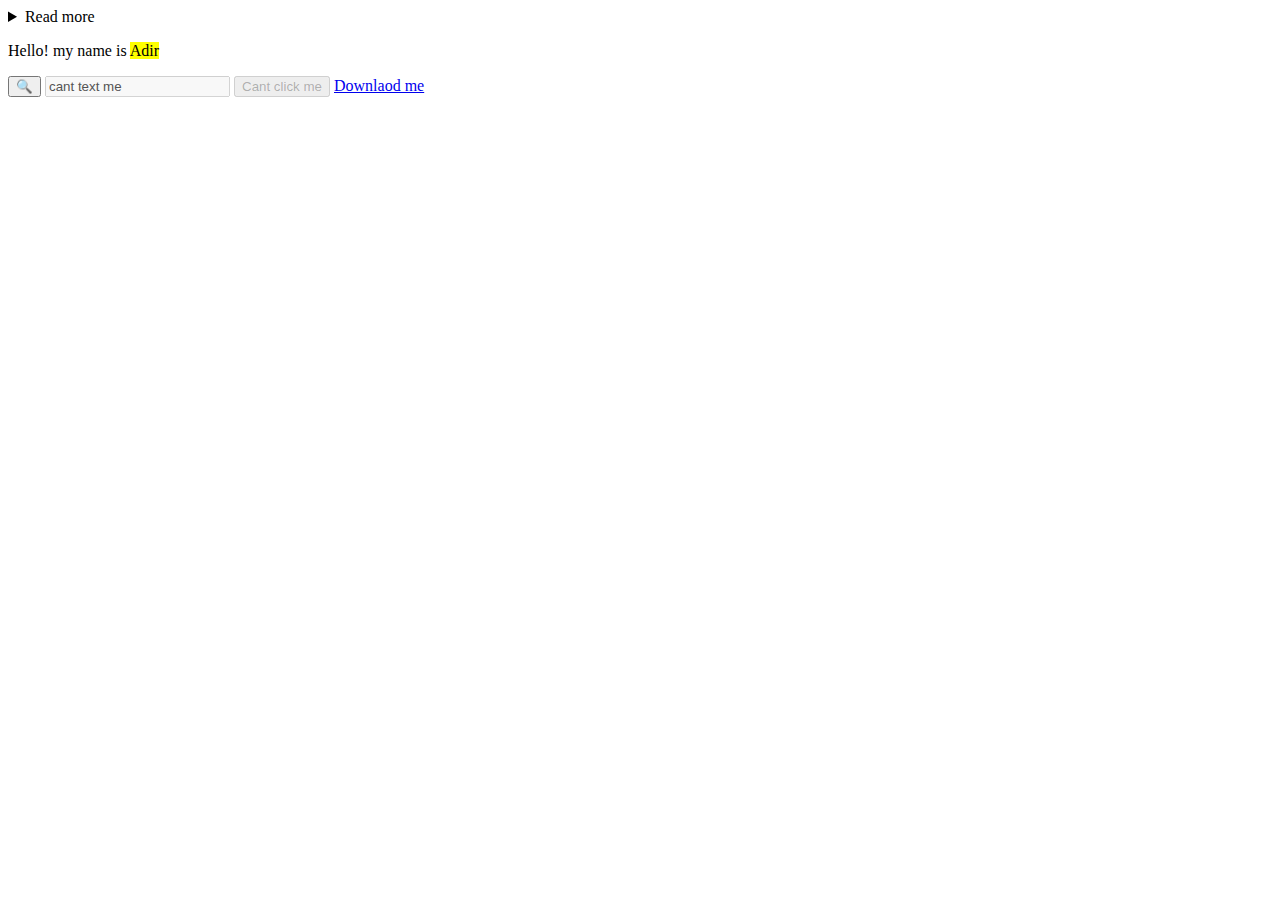
<file: aria.html>
<!DOCTYPE html>
<html lang="en">
<head>
  <meta charset="UTF-8">
  <title>Small profject</title>
</head>
<body>
<details>
<summary>Read more</summary>
<p>This text shows up</p>
</details>
<p>Hello! my name is <mark>Adir</mark></p>
<button aria-label="Search the site">🔍</button>
<input type="text" value="cant text me" disabled>
<button disabled>Cant click me</button>
<a href="chat.html" download="mychathtml">Downlaod me</a>
</body>
</html>
</file>
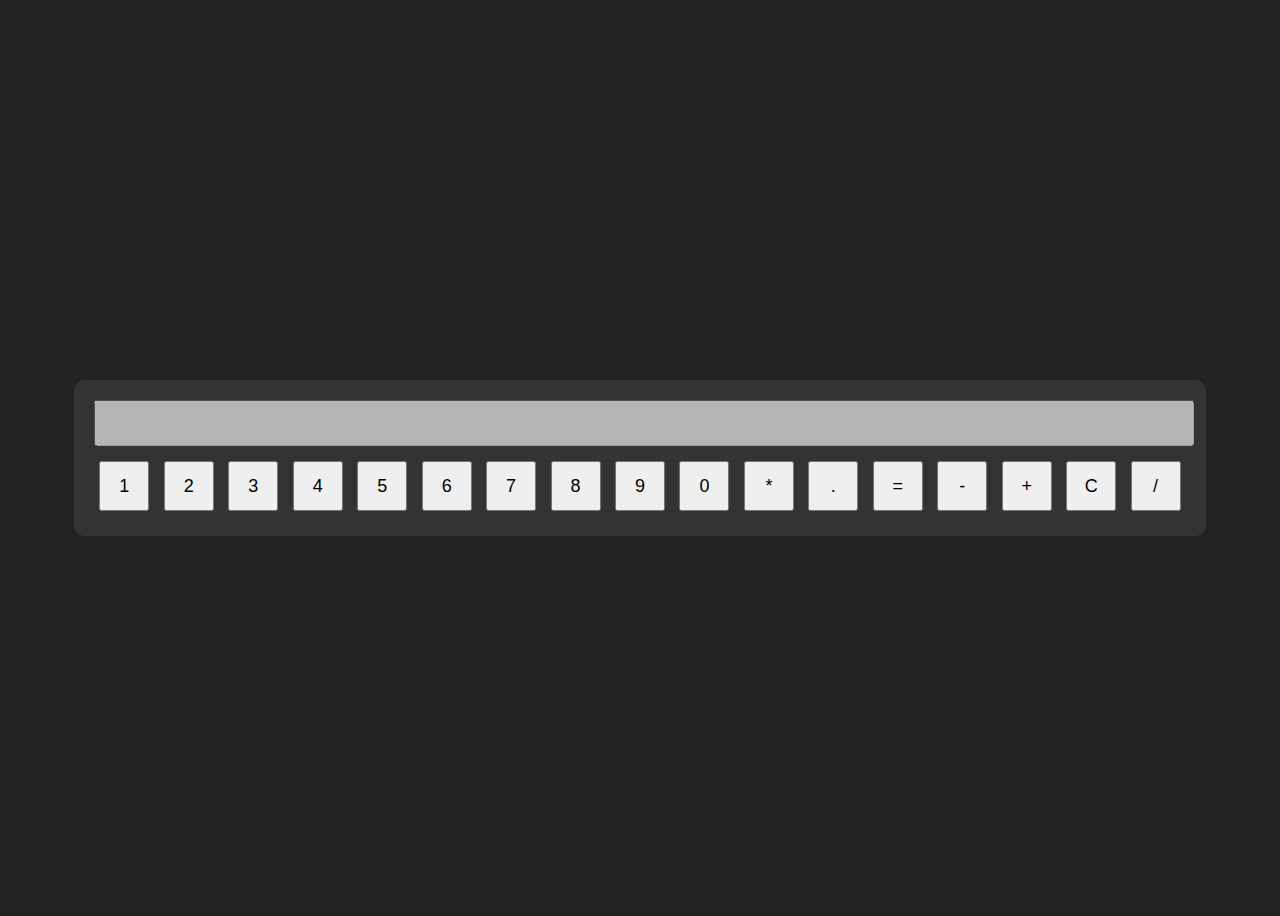
<file: Calculator.html>
<!DOCTYPE html>
<html lang="en">

<head>
  <meta charset="UTF-8">
  <title>Practice random words</title>
  <meta name="viewport" content="width=device-width, initial-scale=1.0">
  <style>
    body {
      display: flex;
      justify-content: center;
      align-items: center;
      height: 100vh;
      background: #222;
      color: white;
      font-family: Arial;
    }

    .calculator {
      background: #333;
      padding: 20px;
      border-radius: 10px;
    }

    #display {
      width: 100%;
      height: 40px;
      font-size: 20px;
      text-align: right;
      margin-bottom: 10px;
    }

    button {
      width: 50px;
      height: 50px;
      margin: 5px;
      font-size: 18px;
      cursor: pointer;
    }
  </style>
</head>

<body>
  <div class="calculator">
    <input type="text" id="display" disabled>
    <div class="buttons">
      <button>1</button>
      <button>2</button>
      <button>3</button>
      <button>4</button>
      <button>5</button>
      <button>6</button>
      <button>7</button>
      <button>8</button>
      <button>9</button>
      <button>0</button>
      <button>*</button>
      <button>.</button>
      <button>=</button>
      <button>-</button>
      <button>+</button>
      <button>C</button>
      <button>/</button>
    </div>
  </div>

  <script>
    const display = document.getElementById("display");
    const buttons = document.querySelectorAll("button");
    buttons.forEach(button => {
      button.addEventListener("click", () => {
        const value = button.textContent;
        if (value === "C") {
          display.value = "";
        } else if (value === "=") {
          display.value = eval(display.value);
        } else {
          display.value += value;
        }
      });
    });
  </script>
</body>

</html>
</file>
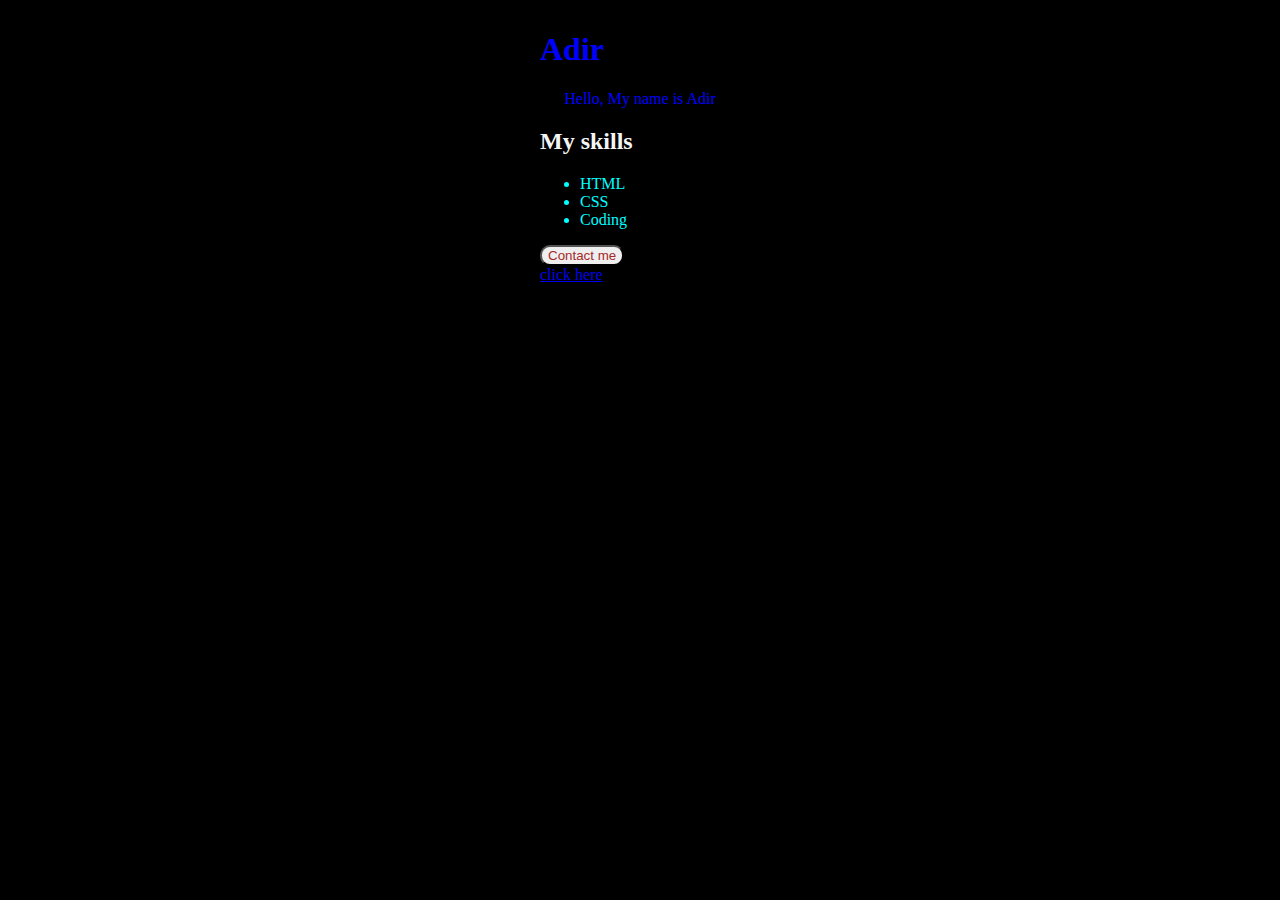
<file: idc.html>
<!DOCTYPE html>
<html lang="en">
    <head>
    <title>Adir Shohat</title>
  <meta charset="UTF-8">
   
    <style>
body{
 background-color: black;
 color: whitesmoke;
  border: 1;
  width: 200px;
  margin: auto;
  border-radius: 20px;
  height: auto;
  padding: 10px;
}
h1 {
    color: blue;
}
p {
    color: blue;
    width: auto;
    text-align: center;
}
button {
    color: brown;
    border: 1;
    border-radius: 10px;
}
div {
color: blue;
}
ul{
color: aqua;

}
li {
    color: aqua;
}
 a:hover {
    color: aqua;
    padding: 5px;
 }

    </style>
     </head>
    <body>
    <h1>Adir</h1>
<p>Hello, My name is Adir</p>
<h2>My skills</h2>
<ul>
<li>HTML</li>
<li>CSS</li>
<li>Coding</li>
</ul>
<button>Contact me</button>
<div class="card"></div>
<a href="https://www.youtube.com/results?search_query=%D7%94%D7%99%D7%99%D7%98%D7%A7+%D7%99%D7%A9%D7%A8%D7%90%D7%9C"><Nav>click here</Nav></a>
</body>
</html>
</file>
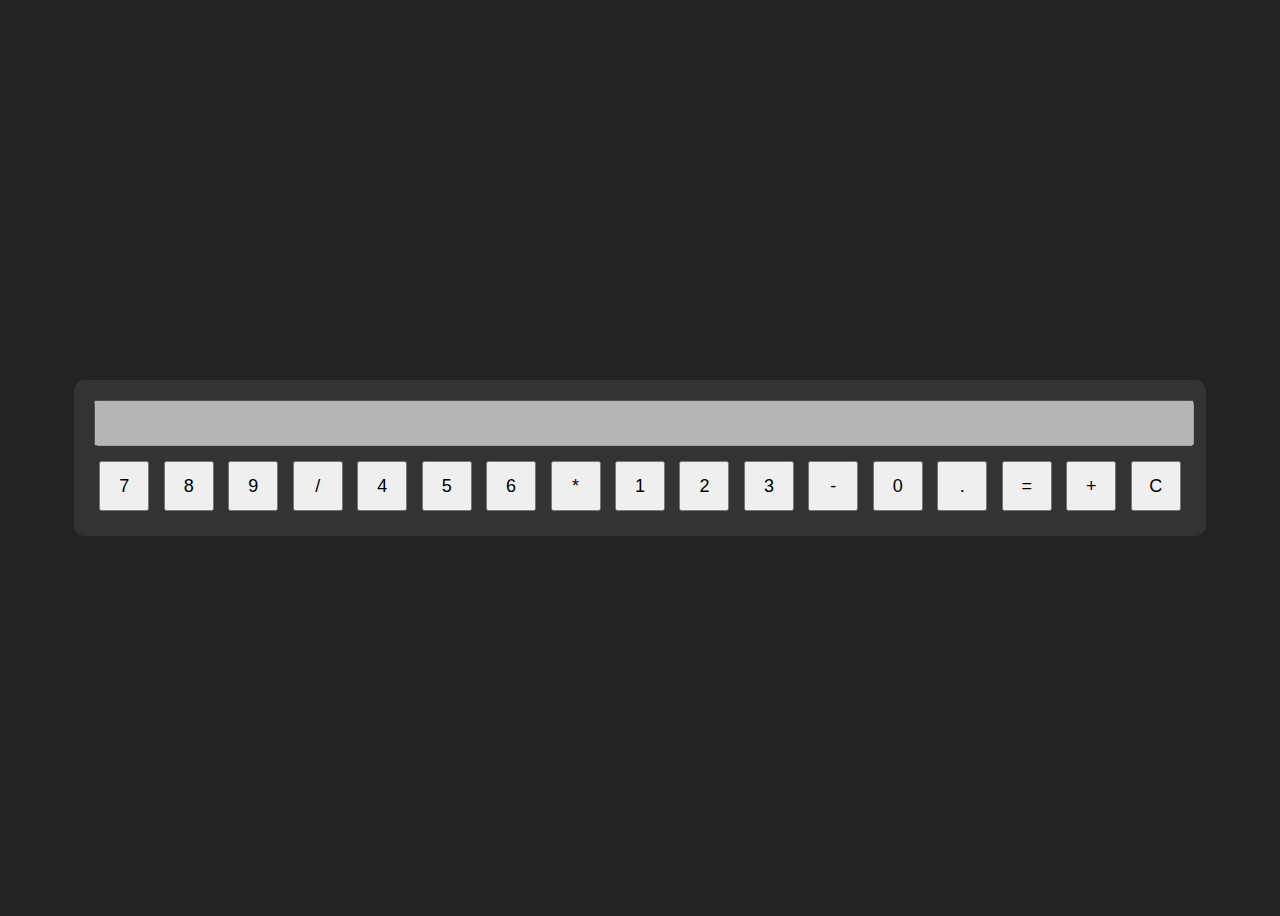
<file: index6.html>
<!DOCTYPE html>
<html lang="en">
<head>
  <meta charset="UTF-8">
  <title>Simple Calculator</title>
  <style>
    body {
      display: flex;
      justify-content: center;
      align-items: center;
      height: 100vh;
      background: #222;
      color: white;
      font-family: Arial;
    }
    .calculator {
      background: #333;
      padding: 20px;
      border-radius: 10px;
    }
    #display {
      width: 100%;
      height: 40px;
      font-size: 20px;
      text-align: right;
      margin-bottom: 10px;
    }
    button {
      width: 50px;
      height: 50px;
      margin: 5px;
      font-size: 18px;
      cursor: pointer;
    }
  </style>
</head>
<body>
  <div class="calculator">
    <input type="text" id="display" disabled>
    <div class="buttons">
      <button>7</button>
      <button>8</button>
      <button>9</button>
      <button>/</button>

      <button>4</button>
      <button>5</button>
      <button>6</button>
      <button>*</button>

      <button>1</button>
      <button>2</button>
      <button>3</button>
      <button>-</button>

      <button>0</button>
      <button>.</button>
      <button>=</button>
      <button>+</button>

      <button>C</button>
    </div>
  </div>

  <script>
    const display = document.getElementById("display");
    const buttons = document.querySelectorAll("button");

    buttons.forEach(button => {
      button.addEventListener("click", () => {
        const value = button.textContent;

        if (value === "C") {
          display.value = "";
        } else if (value === "=") {
          display.value = eval(display.value);
        } else {
          display.value += value;
        }
      });
    });
  </script>
</body>
</html>
</file>
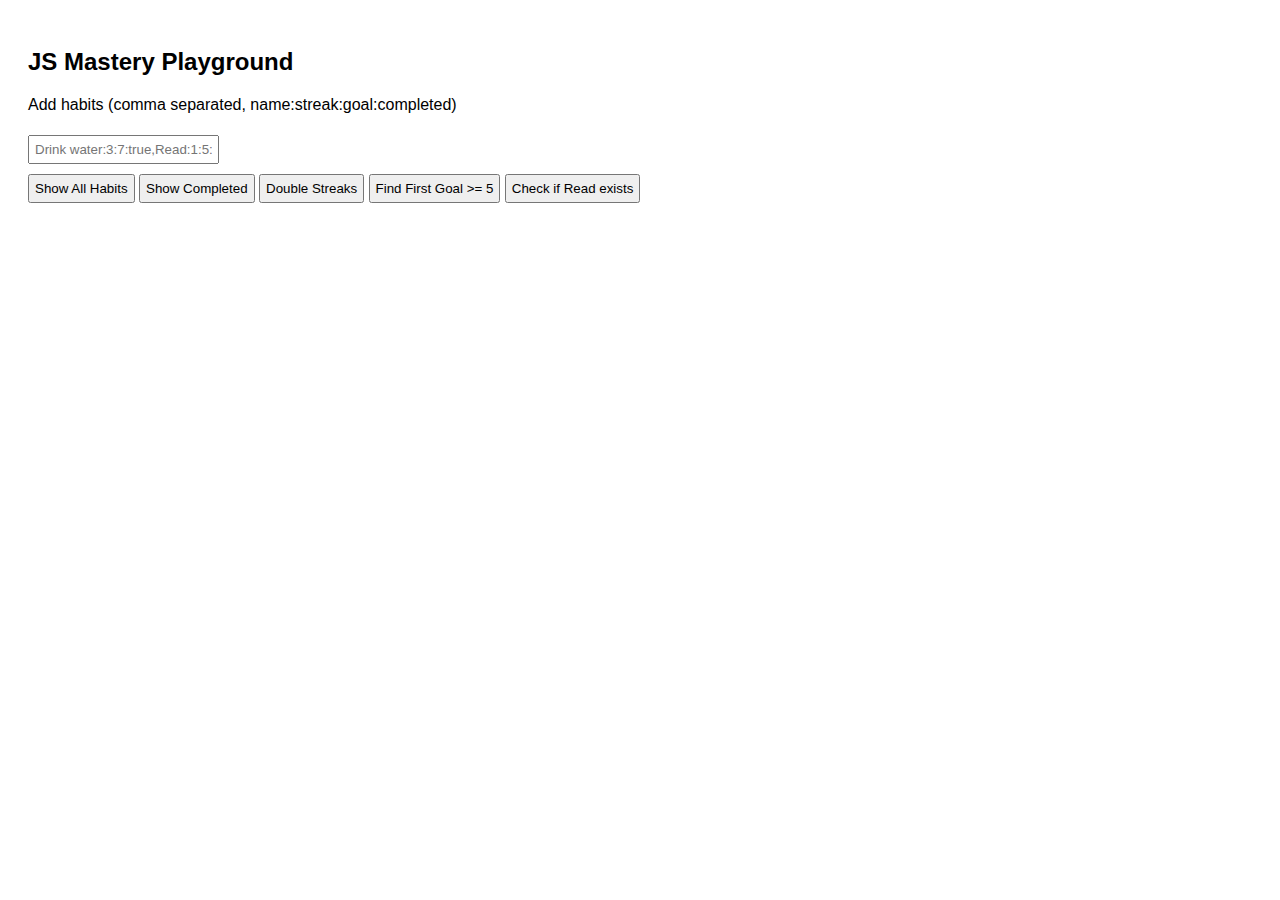
<file: list.html>
<!DOCTYPE html>
<html lang="en">
<head>
<meta charset="UTF-8">
<title>JS Mastery Playground</title>
<style>
  body { font-family: Arial; padding: 20px; }
  input, button { padding: 5px; margin: 5px 0; }
  .result { margin-top: 10px; font-weight: bold; }
</style>
</head>
<body>

<h2>JS Mastery Playground</h2>

<p>Add habits (comma separated, name:streak:goal:completed)</p>
<input id="habitInput" placeholder="Drink water:3:7:true,Read:1:5:false">
<br>

<button onclick="showHabits()">Show All Habits</button>
<button onclick="filterCompleted()">Show Completed</button>
<button onclick="mapStreaks()">Double Streaks</button>
<button onclick="findGoal()">Find First Goal >= 5</button>
<button onclick="checkRead()">Check if Read exists</button>

<ul id="habitList"></ul>

<script>
let habits = [];

function parseHabits() {
  const input = document.getElementById("habitInput").value;
  if(!input) return;
  habits = input.split(',').map(item => {
    const [name, streak, goal, completed] = item.split(':');
    return {
      name,
      streak: Number(streak),
      goal: Number(goal),
      completed: completed === 'true'
    };
  });
}

function displayArray(arr) {
  const ul = document.getElementById("habitList");
  ul.innerHTML = '';
  arr.forEach(habit => {
    const li = document.createElement("li");
    li.textContent = `${habit.name} | Streak: ${habit.streak} | Goal: ${habit.goal} | Completed: ${habit.completed}`;
    ul.appendChild(li);
  });
}

// Buttons actions
function showHabits() {
  parseHabits();
  displayArray(habits);
}

function filterCompleted() {
  parseHabits();
  const completed = habits.filter(h => h.completed);
  displayArray(completed);
}

function mapStreaks() {
  parseHabits();
  const doubled = habits.map(h => ({...h, streak: h.streak*2}));
  displayArray(doubled);
}

function findGoal() {
  parseHabits();
  const found = habits.find(h => h.goal >= 5);
  alert(found ? `First habit with goal >=5: ${found.name}` : 'None found');
}

function checkRead() {
  parseHabits();
  const exists = habits.some(h => h.name.toLowerCase() === 'read');
  alert(exists ? 'Read exists!' : 'Read not found');
}
</script>

</body>
</html>
</html>
</file>
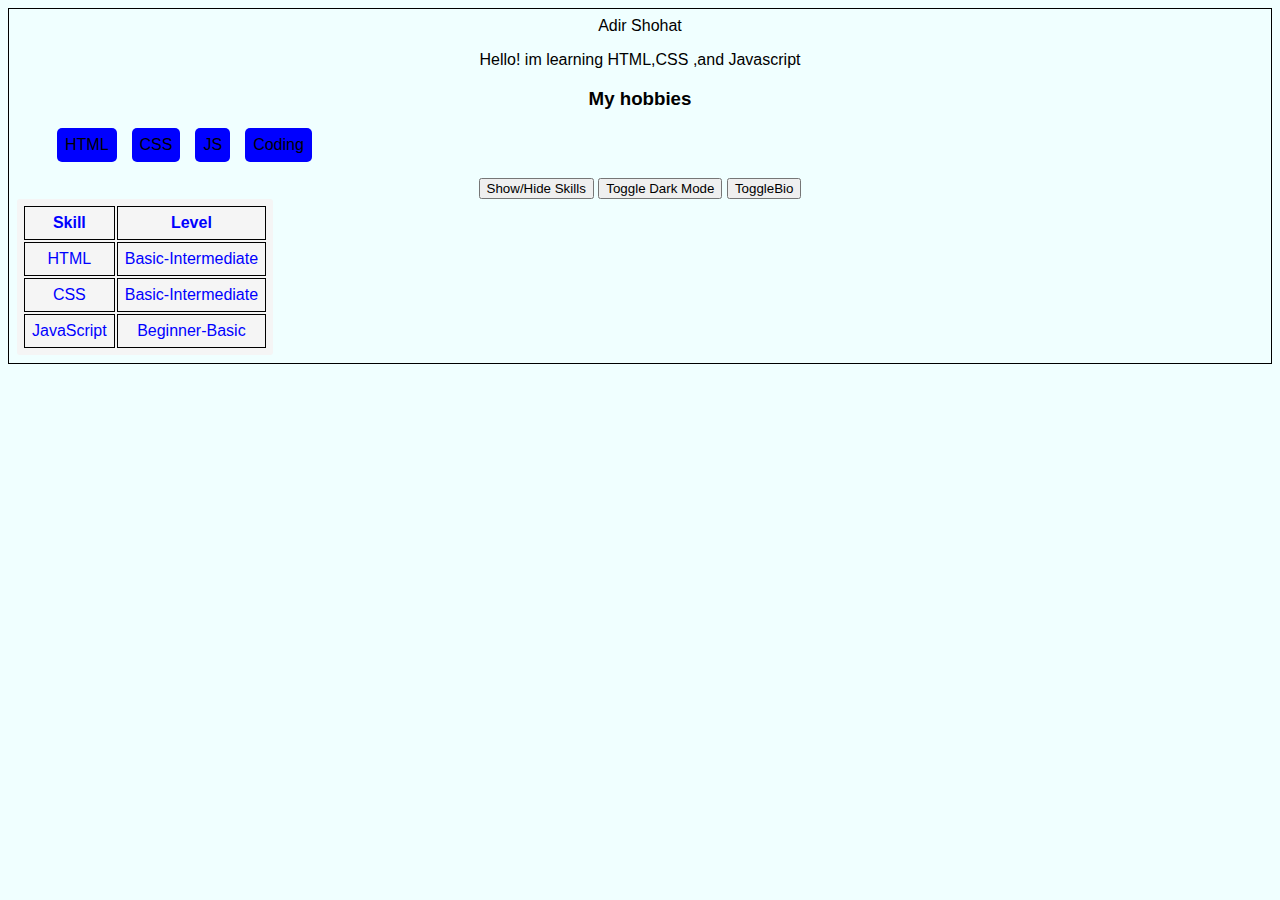
<file: pof.html>
<!DOCTYPE html>
<html lang="en">
<head>
<title>Profile Card</title>
<meta charset="UTF-8">
<style>
body {
background-color: azure;
color: black;
font-family: Arial, Helvetica, sans-serif;
text-align: center;
border: 1px solid black;
padding: 8px;
}
table {
background-color: whitesmoke;
color: blue;
border-radius: 3px;
padding: 5px;
text-align: center;
}
header {
font: 2em;
margin-bottom: 10px;
}
#hobbies {
display: flex;
gap: 15px;
}
#hobbies li {
list-style: none;
cursor: pointer;
background-color: blue;
border-radius: 5px;
padding: 8px;
}
#hobbies li:hover {
color: deepskyblue;
}

th, td {
border: 1px solid black;
padding: 7px;
}
button {
    cursor: pointer;
}
.dark-mode {
  background-color: #121212; /* dark background */
  color: #e0e0e0; /* light text */
}

.dark-mode table {
  background-color: #222;
  color: #eee;
}

.dark-mode #hobbies li {
  background-color: #333;
  color: #eee;
}

.dark-mode #hobbies li:hover {
  color: #66ccff;
}

</style>
</head>
<body>
           <header>Adir Shohat</header>      
<p id="bio">Hello! im learning HTML,CSS ,and Javascript</p>

<h3>My hobbies</h3>
<ul id="hobbies">
<li>HTML</li>
<li>CSS</li>
<li>JS</li>
<li>Coding</li>
</ul>

<button id="toggleSkillsBtn" onclick="showHideSkills()">Show/Hide Skills</button>
<button id="toggleDarkModeBtn" onclick="ToggleDarkMode()">Toggle Dark Mode</button>
<button id="changeBioBtn" onclick="ToggleBio()">ToggleBio </button>


<table id="skillsTable">
  <tr>
    <th>Skill</th>
    <th>Level</th>
  </tr>
  <tr>
    <td>HTML</td>
    <td>Basic-Intermediate</td>
  </tr>
  <tr>
    <td>CSS</td>
    <td>Basic-Intermediate</td>
  </tr>
  <tr>
    <td>JavaScript</td>
    <td>Beginner-Basic</td>
  </tr>
</table>

<script>


function showHideSkills() {
const Skills = ["HTML", "CSS", "javascript"];
const randomskill = Skills[Math.floor(Math.random() * Skills.length)];
 document.getElementById("skillsTable").textContent = randomskill;


}
function ToggleBio() {
  const bioElement = document.getElementById("bio");
  if (bioElement.style.display === "none") {
    bioElement.style.display = "block";
  } else {
    bioElement.style.display = "none";
  }
}
function ToggleDarkMode() {
  document.body.classList.toggle("dark-mode");
}





</script>
</body>
</html>
</file>
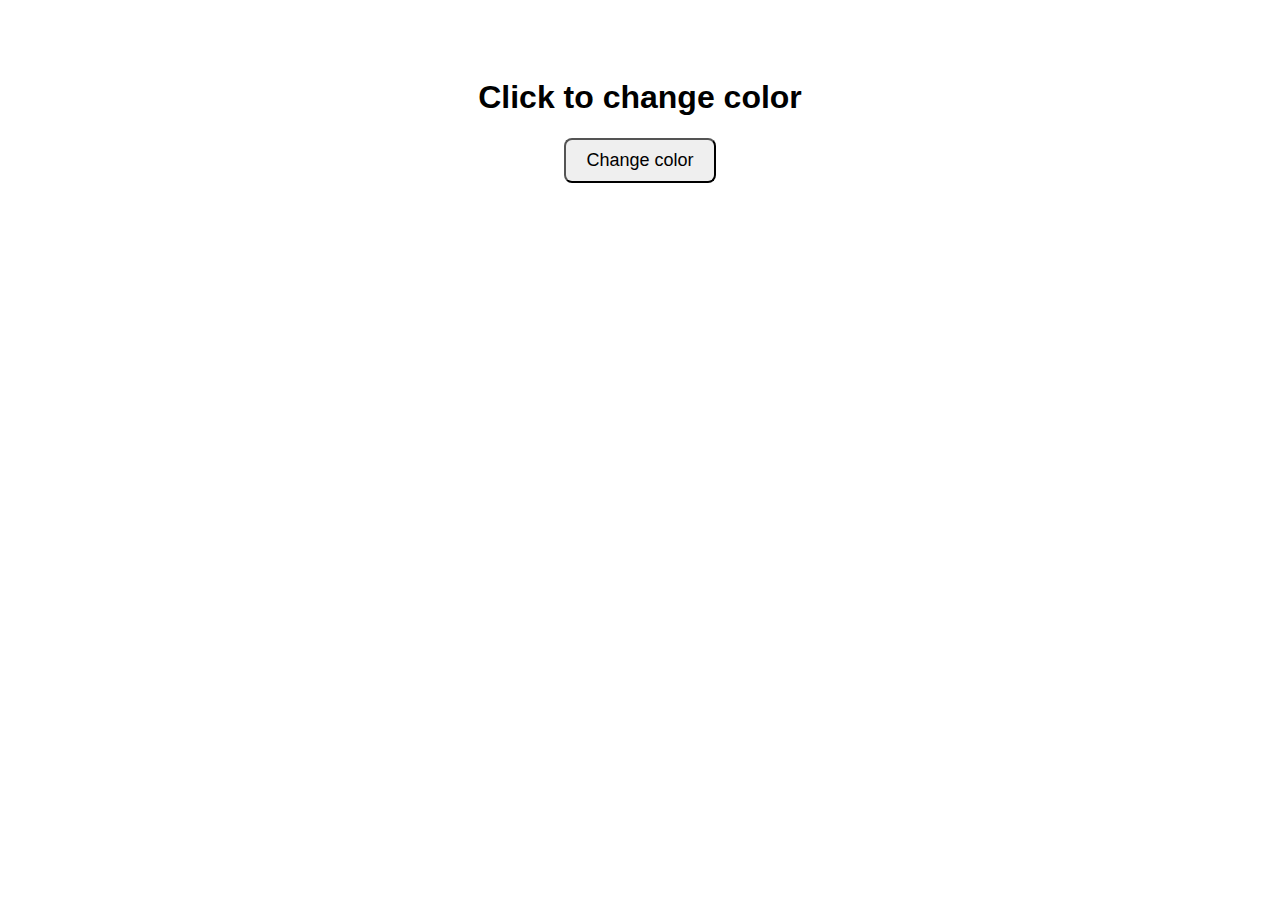
<file: tryingjava.html>
<!DOCTYPE html>
<html lang="en">
<head>
    <title>Color change</title>
    <meta charset="UTF-8">
<style>
body {
text-align: center;
padding-top: 50px;
font-family: Arial, sans-serif;
transition: background-color  0.5s ease ;
}
button {
padding: 10px 20px;
font-size: 18px;
border-radius: 8px;
cursor: pointer;
color: black;
}
</style>
</head>
<body>
<h1>Click to change color</h1>
<button onclick="changecolor()">Change color</button>

<script>
function changecolor() {
const colors = ["#FF5733", "#33FF57", "#3357FF", "#F333FF", "#FFD733"]
const randomcolor = colors [Math.floor(Math.random() *colors.length)];
document.body.style.backgroundColor = randomcolor;
}
</script>
</body>
</html>
</file>
